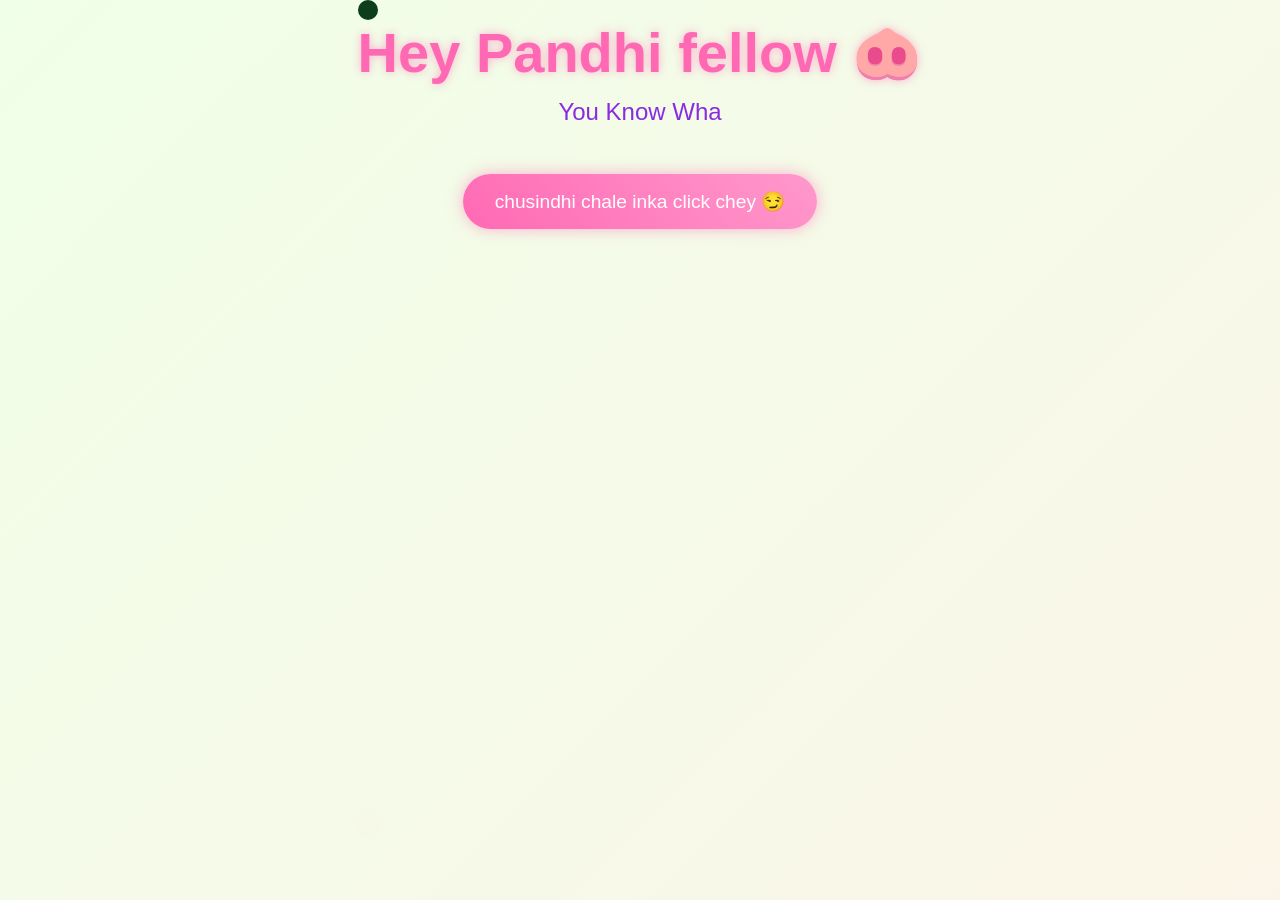
<file: index.html>
<!DOCTYPE html>
<html lang="en">

<head>
    <meta charset="UTF-8">
    <meta name="viewport" content="width=device-width, initial-scale=1.0">
    <title>Happy Birthday Priyamma 🥰</title>
    <link rel="icon" type="image/x-icon" href="favicon.png">
    <script src="https://cdnjs.cloudflare.com/ajax/libs/gsap/3.12.2/gsap.min.js"></script>
    <link rel="stylesheet" href="style.css">

</head>

<body>
    <div class="con">
        <div class="cursor"></div>
        <div class="container">
            <h1>Hey Pandhi fellow 🐽</h1>
            <div class="greeting"></div>
            <button class="cta-button">chusindhi chale inka click chey 😏</button>
        </div>
    </div>


    <script src="script.js">

    </script>
</body>

</html>
</file>
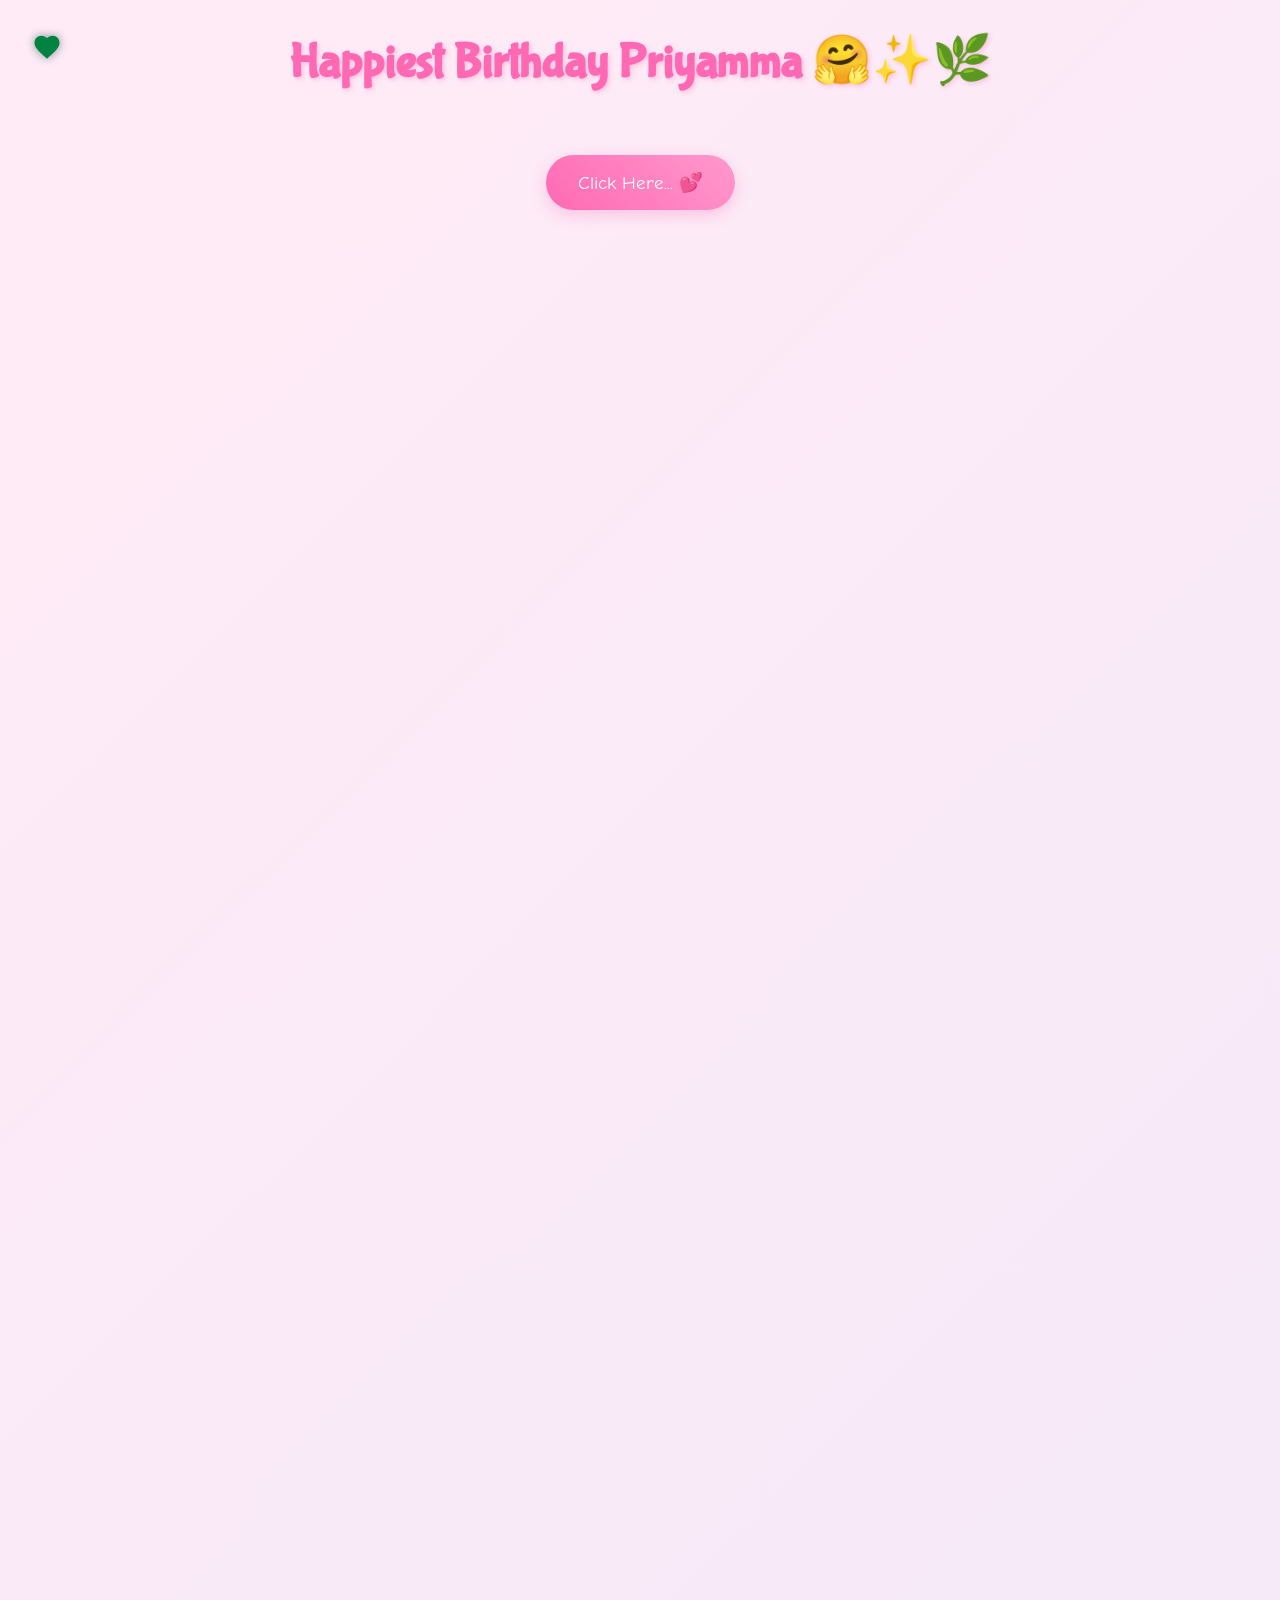
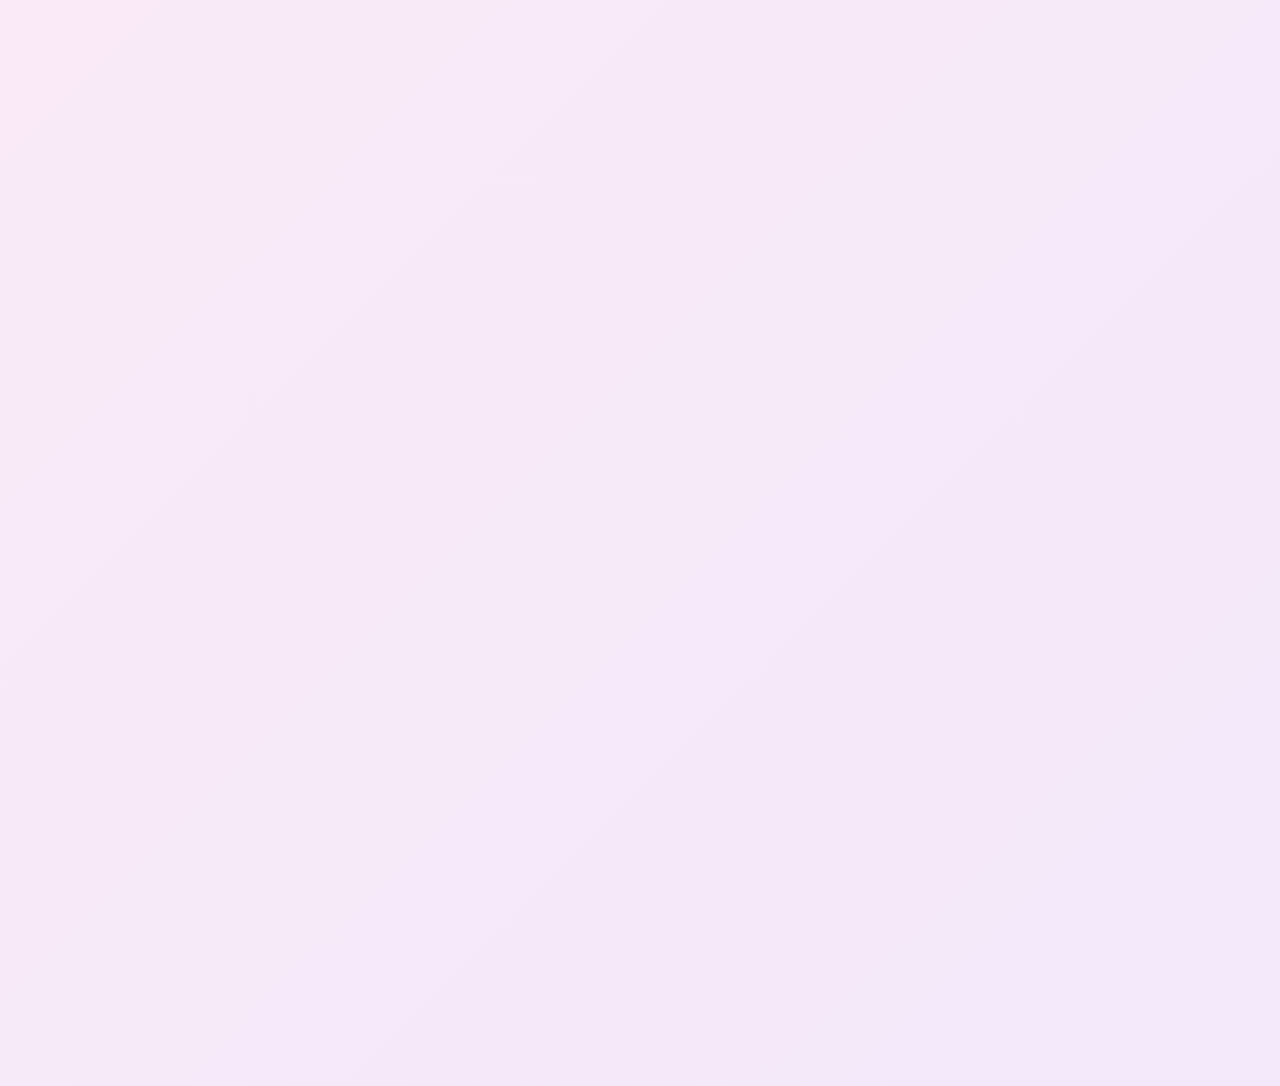
<file: cause.html>
<!DOCTYPE html>
<html lang="en">
<head>
    <meta charset="UTF-8">
    <meta name="viewport" content="width=device-width, initial-scale=1.0">
    <title>Why You're My Pilla Puchakai! 🍉</title>
    <link rel="icon" type="image/x-icon" href="favicon.png">
    <script src="https://cdnjs.cloudflare.com/ajax/libs/gsap/3.12.2/gsap.min.js"></script>
    <link rel="stylesheet" href="./cause.css">
    <style>
       
    </style>
</head>
<body>
    <div class="custom-cursor">
        <svg viewBox="0 0 24 24">
            <path fill="#ff69b4" d="M12 21.35l-1.45-1.32C5.4 15.36 2 12.28 2 8.5 2 5.42 4.42 3 7.5 3c1.74 0 3.41.81 4.5 2.09C13.09 3.81 14.76 3 16.5 3 19.58 3 22 5.42 22 8.5c0 3.78-3.4 6.86-8.55 11.54L12 21.35z"/>
        </svg>
    </div>

    <div class="container">
        <h1>Happiest Birthday Priyamma 🤗✨🌿</h1>
        
        <div id="reasons-container"></div>
        
        <button class="shuffle-button">Click Here... 💕</button>
        <div class="reason-counter"></div>

        <div class="ending-section">
            <div class="teddy-hug">
                <img src="./d1.jpg" alt="Teddy Hug">
            </div>
            <div class="ending-text">You're the BESTEST ! 💖</div>
        </div>
    </div>

    <script src="cause.js">
       
    </script>
</body>
</html>
</file>
<file: style.css>
* {
    margin: 0;
    padding: 0;
    box-sizing: border-box;
    cursor: none;
}

.con{
    height: 100vh !important;
}
body {
    min-height: 100vh;
    display: flex;
    flex-direction: column;
    align-items: center;
    justify-content: center;
    background: linear-gradient(-45deg, #fee9f7, #e8f5fe, #fef2e8, #f0ffe8);
    background-size: 400% 400%;
    animation: gradientBG 15s ease infinite;
    font-family: 'Arial Rounded MT Bold', Arial, sans-serif;
    overflow: hidden;
    position: relative;
}

.cursor {
    width: 20px;
    height: 20px;
    background: pink;
    border-radius: 50%;
    position: fixed;
    pointer-events: none;
    mix-blend-mode: difference;
    transition: transform 0.2s;
}

.container {
    text-align: center;
    z-index: 1;
}

h1 {
    font-size: 3.5rem;
    color: #ff69b4;
    text-shadow: 0 0 10px rgba(255, 105, 180, 0.5);
    margin-bottom: 2rem;
    opacity: 0;
}

.greeting {
    font-size: 1.5rem;
    color: #8a2be2;
    margin-bottom: 3rem;
    min-height: 2em;
}

.cta-button {
    padding: 1rem 2rem;
    font-size: 1.2rem;
    background: linear-gradient(45deg, #ff69b4, #ff99cc);
    border: none;
    border-radius: 50px;
    color: white;
    cursor: pointer;
    box-shadow: 0 0 15px rgba(255, 105, 180, 0.5);
    transition: transform 0.3s, box-shadow 0.3s;
    opacity: 0;
}

.cta-button:hover {
    transform: scale(1.1);
    box-shadow: 0 0 25px rgba(255, 105, 180, 0.7);
}

.floating {
    position: absolute;
    pointer-events: none;
    opacity: 0;
}

@keyframes gradientBG {
    0% { background-position: 0% 50%; }
    50% { background-position: 100% 50%; }
    100% { background-position: 0% 50%; }
}

@media (max-width: 768px) {
    h1 { font-size: 2rem; }
    .greeting { font-size: 1.2rem; }
    .cta-button { font-size: 1rem; }
}
</file>
<file: cause.css>
@import url('https://fonts.googleapis.com/css2?family=Bubblegum+Sans&family=Comic+Neue:wght@700&family=Quicksand:wght@500&display=swap');

* {
    margin: 0;
    padding: 0;
    box-sizing: border-box;
    cursor: none;
}

body {
    min-height: 100vh;
    background: linear-gradient(-45deg, #ffe6e6, #e6e6ff, #ffebf5);
    background-size: 400% 400%;
    animation: gradientBG 15s ease infinite;
    font-family: 'Quicksand', sans-serif;
    overflow-x: hidden;
    padding: 2rem;
}

.custom-cursor {
    width: 30px;
    height: 30px;
    position: fixed;
    pointer-events: none;
    z-index: 9999;
    mix-blend-mode: difference;
    transition: transform 0.1s;
}

.custom-cursor svg {
    width: 100%;
    height: 100%;
    filter: drop-shadow(0 0 5px rgba(255, 182, 193, 0.5));
}

.container {
    max-width: 1200px;
    margin: 0 auto;
    text-align: center;
    position: relative;
    z-index: 1;
}

h1 {
    font-family: 'Bubblegum Sans', cursive;
    font-size: 3rem;
    color: #ff69b4;
    text-shadow: 2px 2px 4px rgba(255, 105, 180, 0.3);
    margin-bottom: 2rem;
    animation: bounce 1s ease infinite;
}

.reason-card {
    background: rgba(255, 255, 255, 0.9);
    border-radius: 20px;
    padding: 2rem;
    margin: 1.5rem;
    box-shadow: 0 5px 15px rgba(0, 0, 0, 0.1);
    transition: transform 0.3s, box-shadow 0.3s;
    cursor: pointer;
    position: relative;
    overflow: hidden;
}

.reason-card:hover {
    transform: translateY(-5px);
    box-shadow: 0 8px 25px rgba(255, 105, 180, 0.2);
}

.reason-text {
    font-size: 1.2rem;
    margin-bottom: 1rem;
    position: relative;
    z-index: 2;
}

.gif-overlay {
    position: absolute;
    top: 0;
    left: 0;
    width: 100%;
    height: 100%;
    background: rgba(255, 255, 255, 0.95);
    display: flex;
    align-items: center;
    justify-content: center;
    opacity: 0;
    transition: opacity 0.3s;
    z-index: 1;
}

.reason-card:hover .gif-overlay {
    opacity: 1;
}

.shuffle-button {
    background: linear-gradient(45deg, #ff69b4, #ff99cc);
    border: none;
    border-radius: 50px;
    padding: 1rem 2rem;
    font-size: 1.2rem;
    color: white;
    margin: 2rem 0;
    cursor: pointer;
    transition: transform 0.3s;
    font-family: 'Comic Neue', cursive;
    box-shadow: 0 5px 15px rgba(255, 105, 180, 0.3);
}

.shuffle-button:hover {
    transform: scale(1.1);
}

.floating {
    position: fixed;
    pointer-events: none;
    animation: float 3s ease-in-out infinite;
}

.ending-section {
    margin-top: 4rem;
    padding: 2rem;
    text-align: center;
}

.ending-text {
    font-family: 'Bubblegum Sans', cursive;
    font-size: 2rem;
    color: #ff69b4;
    margin-bottom: 2rem;
    opacity: 0;
    transform: translateY(20px);
}

.teddy-hug {
    width: 200px;
    margin: 0 auto;
    transform: scale(0);
}

@keyframes gradientBG {
    0% { background-position: 0% 50%; }
    50% { background-position: 100% 50%; }
    100% { background-position: 0% 50%; }
}

@keyframes float {
    0%, 100% { transform: translateY(0); }
    50% { transform: translateY(-20px); }
}

@keyframes bounce {
    0%, 100% { transform: translateY(0); }
    50% { transform: translateY(-10px); }
}

@media (max-width: 768px) {
    h1 { font-size: 2rem; }
    .reason-card { margin: 1rem; }
    .reason-text { font-size: 1rem; }
}
.shuffle-button {
    background: linear-gradient(45deg, #ff69b4, #ff99cc);
    border: none;
    border-radius: 50px;
    padding: 1rem 2rem;
    font-size: 1.2rem;
    color: white;
    margin: 2rem 0;
    cursor: pointer;
    transition: all 0.3s;
    font-family: 'Comic Neue', cursive;
    box-shadow: 0 5px 15px rgba(255, 105, 180, 0.3);
}

.shuffle-button.story-mode {
    background: linear-gradient(45deg, #9b6dff, #ff6dc7);
    transform: scale(1.1);
}

.shuffle-button:hover {
    transform: scale(1.1);
}

.shuffle-button.story-mode:hover {
    transform: scale(1.2);
}

.reason-counter {
    font-size: 0.9rem;
    color: #ff69b4;
    margin-top: 1rem;
    opacity: 0.7;
}
</file>
